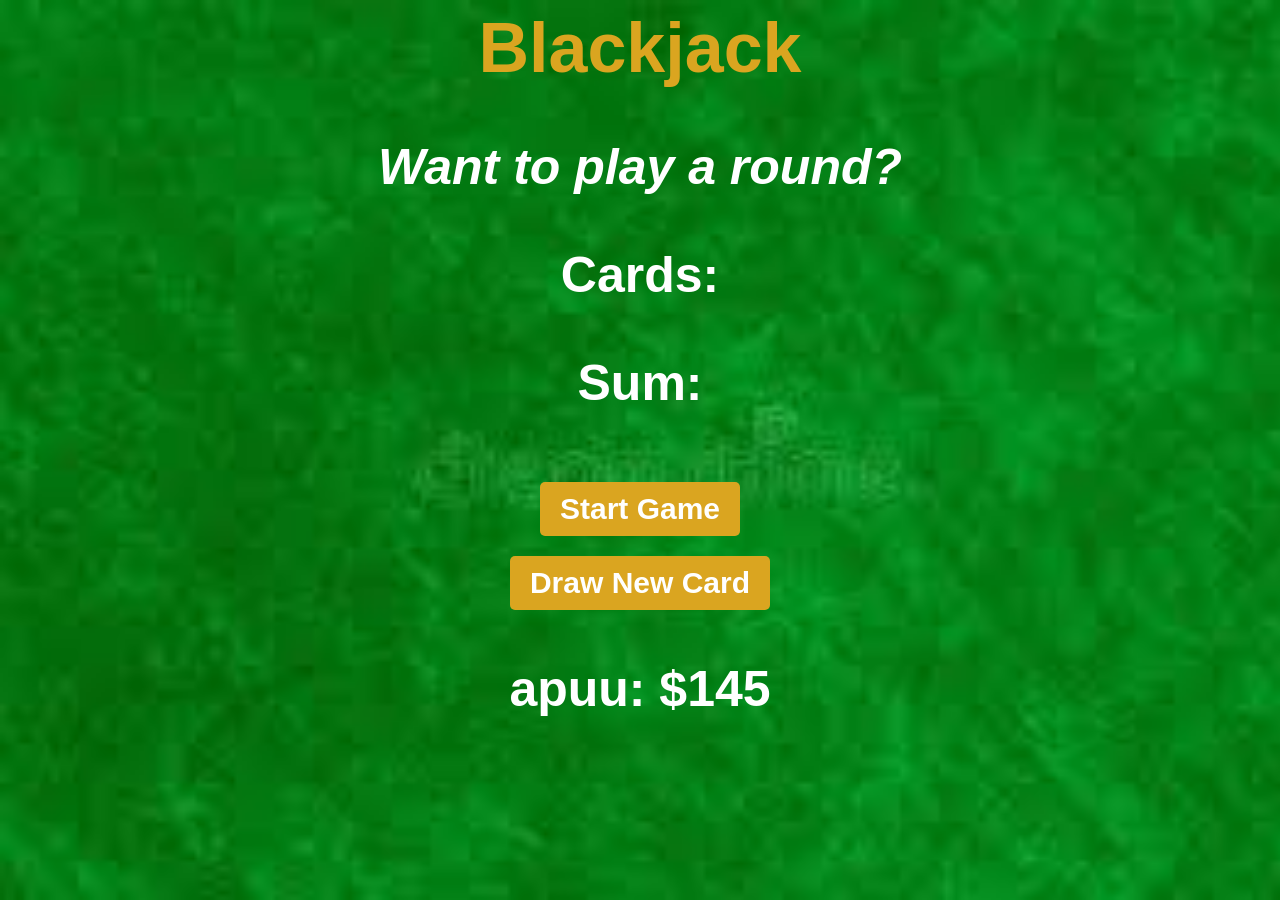
<file: black_jack/index.html>
<html>
<head>
    <link rel="stylesheet" href="index.css">
</head>
<body>
    <h1>Blackjack</h1>
    <p id="message-el">Want to play a round?</p>
    
    <p class = "c">Cards:</p>
    <p id="sum-el">Sum:</p>
    <button onclick="startGame()">Start Game</button><br>
    <button onclick="newCard()">Draw New Card</button>
    <p id = "money">Money: $50  </p>
    <script src="index.js"></script>
</body>
</html>
</file>
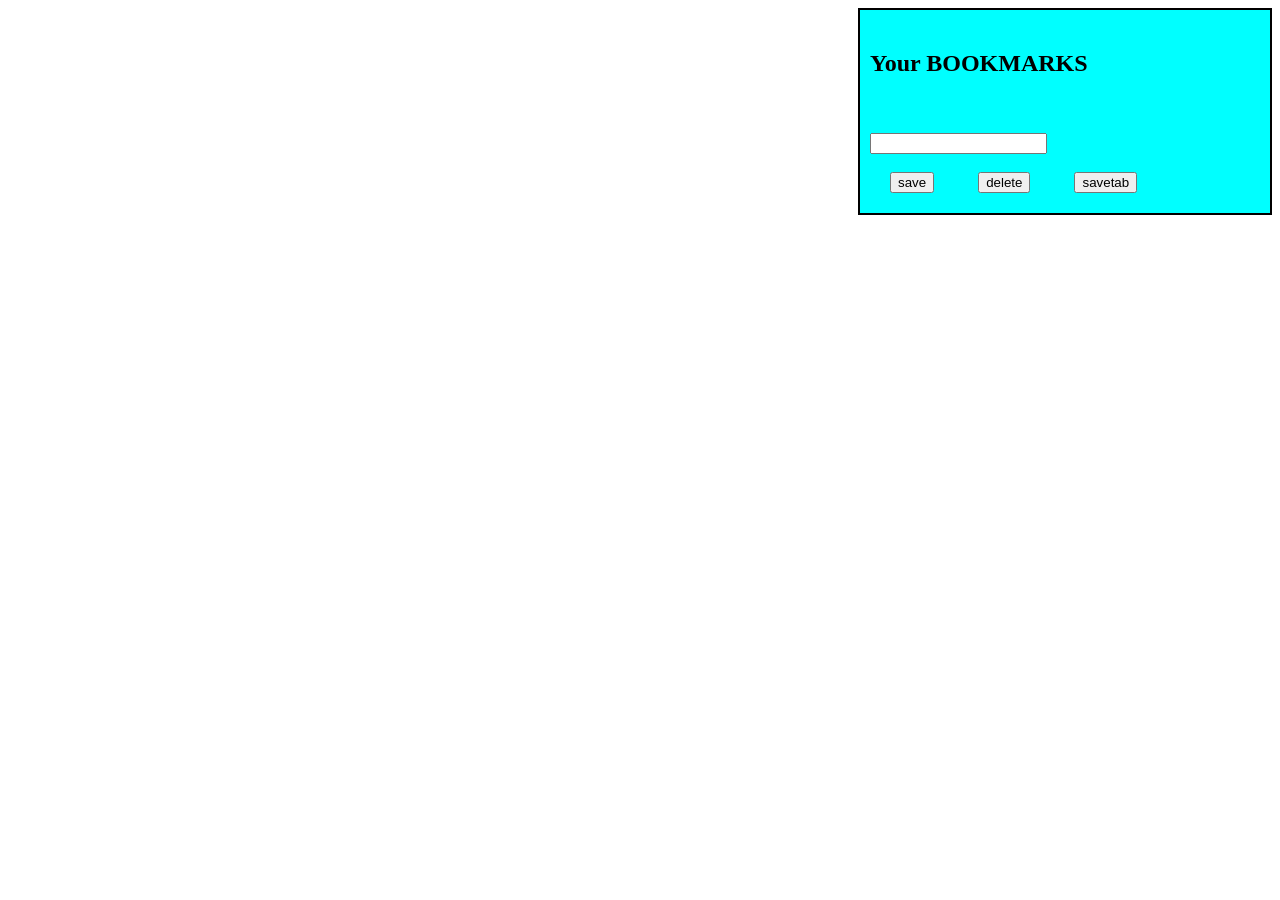
<file: chrome_extension/index.html>
<!DOCTYPE html>
<html lang="en">
<head>
    <meta charset="UTF-8">
    <meta name="viewport" content="width=device-width, initial-scale=1.0">
    <title>extension</title>
    <link rel="stylesheet" href="index.css">
</head>
<body>
    <div class="container"><h2>
        Your BOOKMARKS </h2><br> <br>
    
<input type="text" class="type"><br> <br>
    
    <span class="button">
        <button>save</button>
    </span>
        <span class="delete">
        <button>delete</button>
    </span>
            <span class="savetab">
        <button>savetab</button>
    </span>

    

    <div class="output"></div>
    </div>
    <script src="index.js"></script>
</body>
</html>
</file>
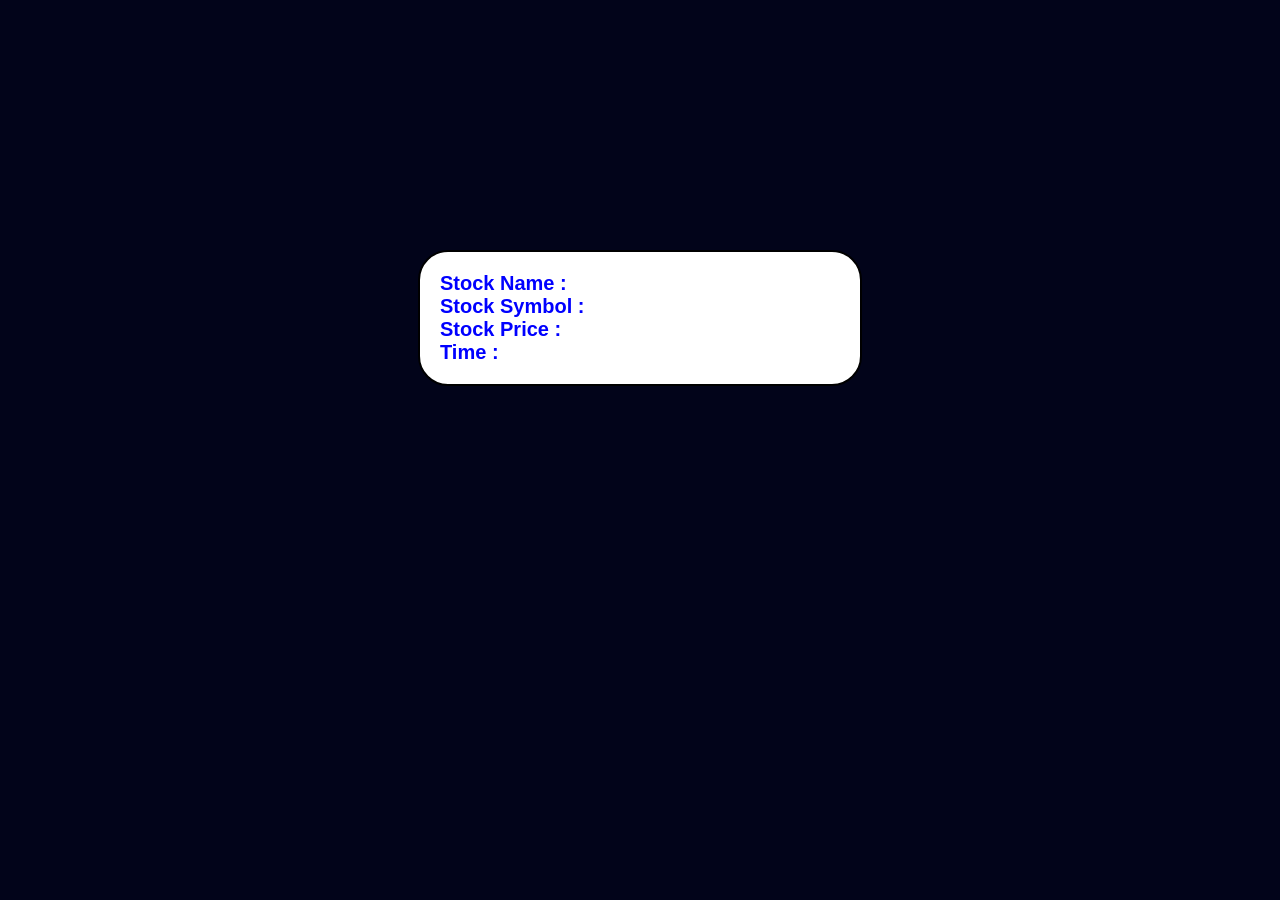
<file: stock_update/index.html>
<!DOCTYPE html>
<html lang="en">
<head>
    <meta charset="UTF-8">
    <meta name="viewport" content="width=device-width, initial-scale=1.0">
    <title>Document</title>
    <link rel="stylesheet" href="index.css">
</head>
<body>
    <div class="container">
         Stock Name :
        <span id="name">
           
        </span>
        <br>
Stock Symbol :
        <span id="sym">
            
        </span>
        <br>
         Stock Price :
        <span id="price">
           
        </span>
        <br>
         Time :
        <span id="time">
           
        </span>
    </div>
    <script type = 'module' src="index.js"></script>
    
</body>
</html>
</file>
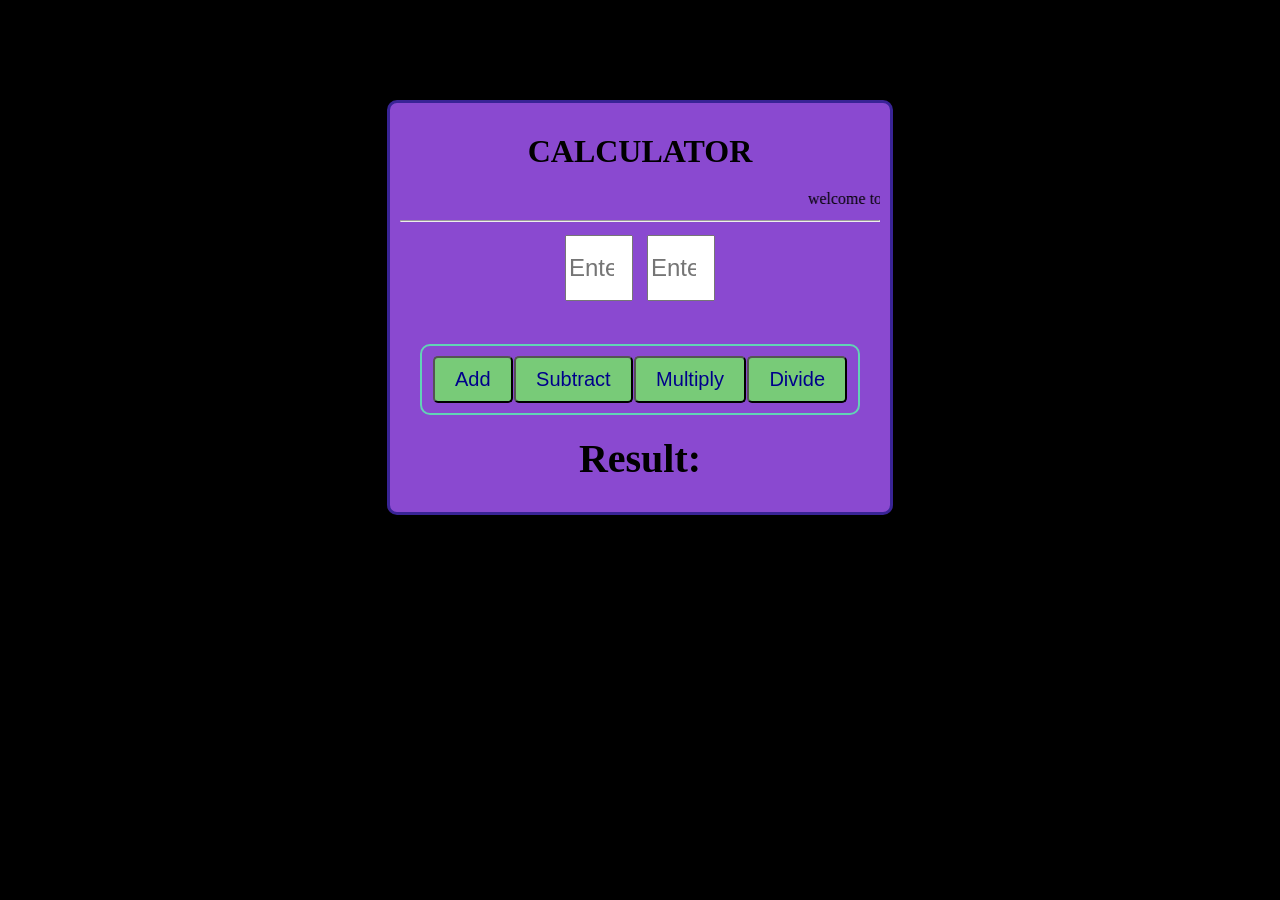
<file: calculator/calculator.html>
<!DOCTYPE html>
<html lang="en">
<head>
    <meta charset="UTF-8">
    <meta name="viewport" content="width=device-width, initial-scale=1.0">
    <title>calculator</title>
    <link rel="stylesheet" href="calculator.css">
</head>
<body>
    <div class="container">
    <div class="numbers">
    <h1>CALCULATOR</h1><span>
        <marquee behavior="" direction="ltr">welcome to my js_calculator</marquee>
        <hr>
    <input id = "num1" type="number" placeholder="Enter first number"></span>
    <span><input id = "num2" type="number" placeholder="Enter second number"></span></div>
    <br>
    <div class="operations">
    <button  id = "add" onclick="add()">Add</button><br>
    
    <button onclick="subtract()">Subtract</button><br>
    <button onclick="multiply()">Multiply</button><br>
    <button onclick="divide()">Divide</button>
    
    <br>
    
    <script src="calculator.js"></script>
    </div>
    <h2 id="result">Result: </h2>
    </div>
    
</body>
</html>
</file>
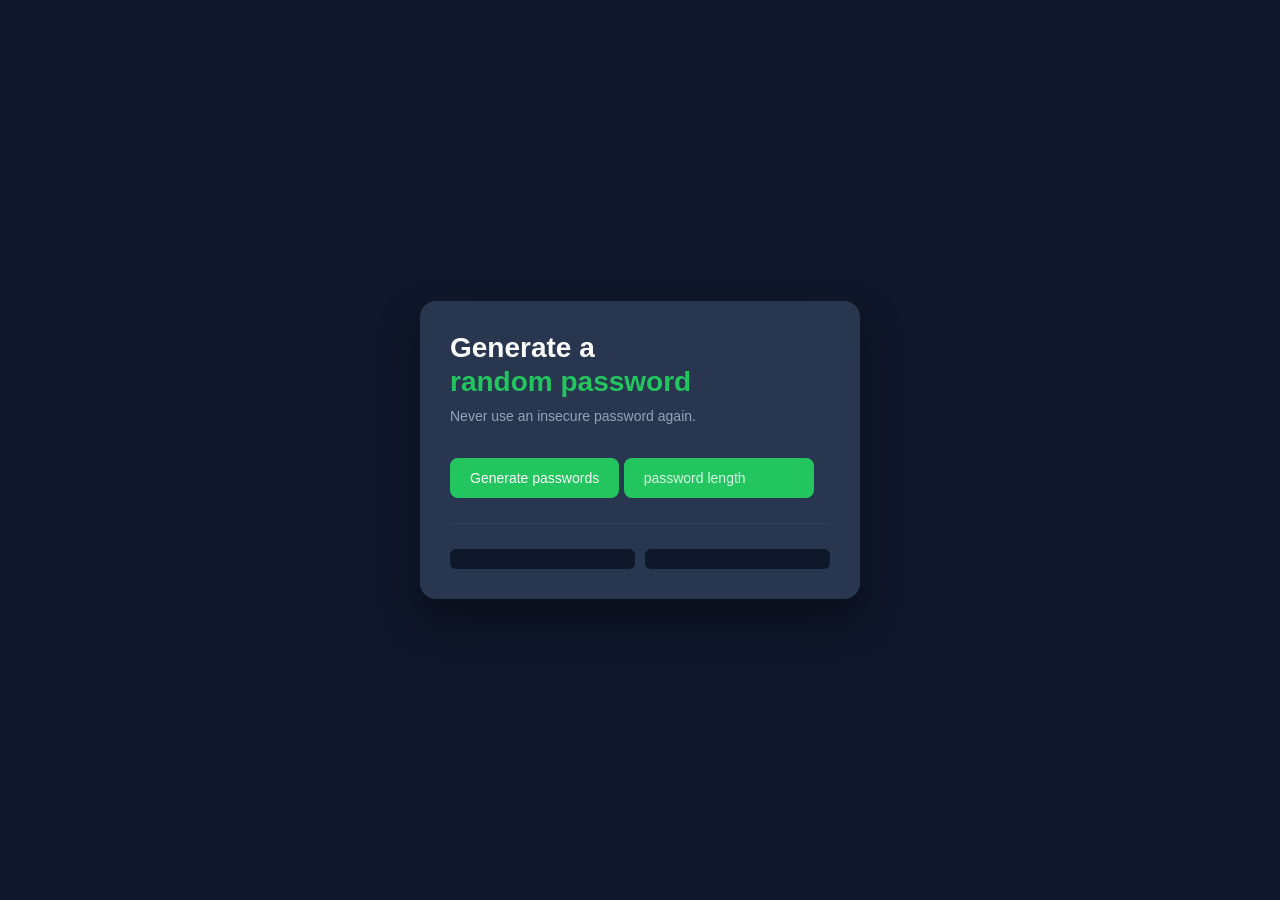
<file: pass_generator/pass.html>
<!DOCTYPE html>
<html lang="en">
<head>
    <meta charset="UTF-8">
    <title>Password Generator UI</title>
    <link rel="stylesheet" href="pass..css">
</head>
<body>

<div id="card">
    <h1 id="title">
        Generate a <br>
        <span id="highlight">random password</span>
    </h1>

    <p id="subtitle">Never use an insecure password again.</p>

    <button id="generate-btn" onclick="generatePasswords()">Generate passwords</button>
    <input type="number" placeholder="password length" id="pass-length">

    <div id="divider"></div>

    <div id="password-box">
        <div id="password1" onclick="copyText('password1')"></div>
        <div id="password2" onclick="copyText('password2')"></div>
    </div>
</div>
<script src="pass.js"></script>

</body>
</html>
</file>
<file: black_jack/index.css>
body { 
    font-size: 50px;
    font-family: 'Trebuchet MS', 'Lucida Sans Unicode',
    sans-serif;
    background-image: url("green.jpg");
    background-size: cover;
    text-align: center;
    color: white;
    font-weight: bold;
}

h1 {
    font-size: 70px;
    color: goldenrod;
}

#message-el {
    font-style: italic;
}
button {
    font-size: 30px;
    padding: 10px 20px;
    margin-top: 20px;
    cursor: pointer;
    background-color: goldenrod;
    border: none;
    border-radius: 5px;
    color: white;
    font-weight: bold;
}
</file>
<file: chrome_extension/index.css>
.container{
    display: block;
    flex-direction: row;
    align-items: right;
    justify-content: center;
    height: auto;
    width: 400px;
    border: 2px solid black;
    padding-top: 20px;
    padding-bottom: auto;
    padding-left: 10px;
    margin-left: auto;
    min-width: 40px;
    background-color: aqua;
    
}

.box{
    padding: 10px;
    
    
    align-items: left;
    justify-content: left;
    width: 500px;
    height: 100px;
   
    margin-bottom: 20px;
}
.button{
    margin-top: 10px;
    padding: 10px 20px;
    font-size: 16px;
    cursor: pointer;
    
    color: white;
    border: none;
    border-radius: 4px;

}
.savetab{
    margin-top: 10px;
    padding: 10px 20px;
    font-size: 16px;
    cursor: pointer;
    
    color: white;
    border: none;
    border-radius: 4px;

}
.delete{
    margin-top: 10px;
    padding: 10px 20px;
    font-size: 16px;
    cursor: pointer;
    
    color: white;
    border: none;
    border-radius: 4px;

}

.output{
    padding-left: 30px;
    margin-top: 20px;
    margin-bottom: 20px;
    font-size: 18px;
    font-weight: bold;
}
</file>
<file: stock_update/index.css>
body {
    background-color: rgb(2, 4, 26);
}.container {
    width: 400px;
    margin: 250px auto;
    text-align: auto;
    border: 2px solid black;
    padding: 20px;
    font-family: Arial, sans-serif;
    border-radius: 30px;
    color: blue;
    font-weight: bold;
    font-size: 20px;
    margin-bottom: 10px;
    background-color: white;
    
    
}
#name {
    color: blue;
    font-weight: bold;
    font-size: 20px;
    margin-bottom: 10px;
    
}
#sym {
    color: green;
    font-weight: bold;
    font-size: 20px;
    margin-bottom: 10px;
    
}
#price {
    color: red;
    font-weight: bold;
    font-size: 20px;
    margin-bottom: 10px;
    
}                   
#time {
    color: purple;
    font-weight: bold;
    font-size: 20px;
    margin-bottom: 10px;
    
}
</file>
<file: calculator/calculator.css>
h1{
    text-align: center;
    margin: 20px;
}
#result{
    font-size: 40px;
    text-align: center;
    margin: 20px;
}
button{
    display: block;
    margin: auto;
    padding: 10px 20px;
    font-size: 20px;
    cursor: pointer;
    background-color: rgb(120, 203, 120);
    border-radius: 5px;
    color: darkblue;
    display: flex;
    cursor: pointer;
}
#num1{
    width: 60px;
    height: 60px;
    font-size: 24px;
    margin: 5px;
    align-items: center;
}
#num2{
    width: 60px;
    height: 60px;
    font-size: 24px;
    margin: 5px;
}
.numbers{
    text-align: center;
    
}
.operations{
    text-align: center;
    margin: 20px;
    border:2px solid rgb(98, 211, 181);
    padding: 10px;
    border-radius: 10px;
    display: flex;
}
.container{
    background-color: rgb(138, 73, 208);
    border: 3px solid rgb(57, 36, 150);
    padding: 10px;
    border-radius: 10px;
    margin-top: 100px;
    margin-bottom: 100px;
    margin-left: 30%;
    margin-right: 30%;
    
}
body{
    background-color: rgb(0, 0, 0);
}
</file>
<file: pass_generator/pass..css>
body {
    margin: 0;
    height: 100vh;
    background-color: #0f172a;
    display: flex;
    align-items: center;
    justify-content: center;
    font-family: Arial, Helvetica, sans-serif;
}

#card {
    background: #28374f;
    width: 380px;
    padding: 30px;
    border-radius: 16px;
    box-shadow: 0 20px 40px rgba(0, 0, 0, 0.4);
    color: #ffffff;
}

#title {
    margin: 0;
    font-size: 28px;
    line-height: 1.2;
}

#highlight {
    color: #22c55e;
}

#subtitle {
    margin-top: 10px;
    color: #94a3b8;
    font-size: 14px;
}

#generate-btn {
    margin-top: 20px;
    padding: 12px 20px;
    background-color: #22c55e;
    border: none;
    border-radius: 8px;
    color: #ffffff;
    font-size: 14px;
    cursor: pointer;
}

#generate-btn:hover {
    background-color: #16a34a;
}

#divider {
    margin: 25px 0;
    height: 1px;
    background-color: #334155;
}

#password-box {
    display: flex;
    gap: 10px;
}

#password1,
#password2 {
    flex: 1;
    background-color: #0f172a;
    color: #22c55e;
    padding: 10px;
    border-radius: 6px;
    font-size: 13px;
    text-align: center;
    user-select: all;
}
#password1,
#password2 {
    cursor: pointer;
}

#pass-length {
    margin-top: 15px;
    width: 50%;
    padding: 12px 20px;
    background-color: #22c55e;
    border: none;
    border-radius: 8px;
    color: #ffffff;
    font-size: 14px;
    outline: none;
    box-sizing: border-box;
}

#pass-length::placeholder {
    color: #dcfce7;
}

#pass-length:focus {
    background-color: #16a34a;
}
</file>
